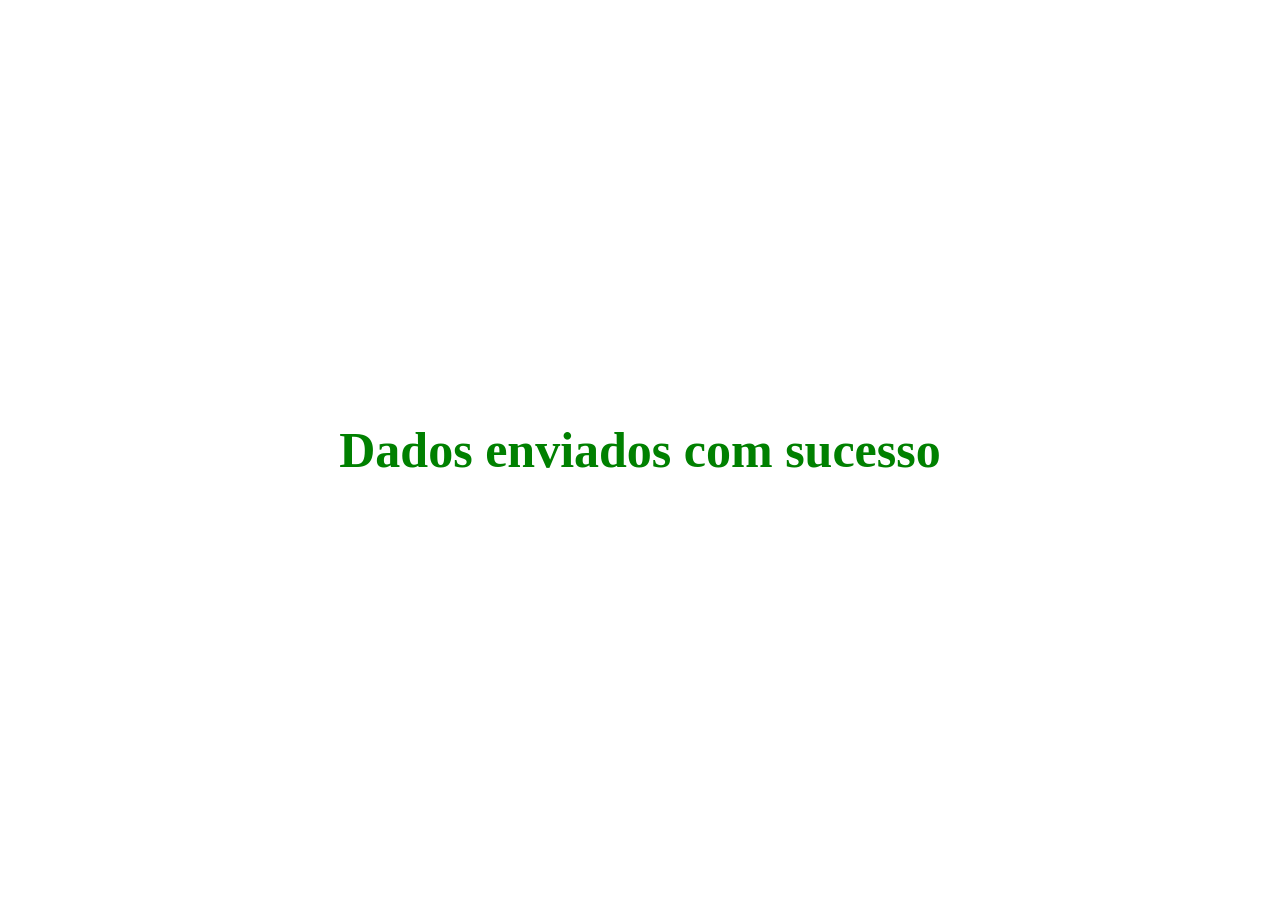
<file: sucesso.html>
<!DOCTYPE html>
<html lang="en">
<head>
    <meta charset="UTF-8">
    <meta name="viewport" content="width=device-width, initial-scale=1.0">
    <link rel="stylesheet" href="sucesso.css">
    <title>pesquisa culturama</title>
</head>
<body>
    <h1 role="alert" >Dados enviados com sucesso</h1>

</body>
</html>
</file>
<file: sucesso.css>
* {
    margin: 0;
    padding: 0;
}

body {
    display: flex;
    height: 100vh;
    justify-content: center;
    align-items: center;
}

h1 {
    font-size: 50px;
    color: green;
}
h1:hover {
    box-shadow: 0px 0px 30px rgb(7, 228, 47);
    background-color: rgba(7, 228, 47, 0.31);
}
</file>
